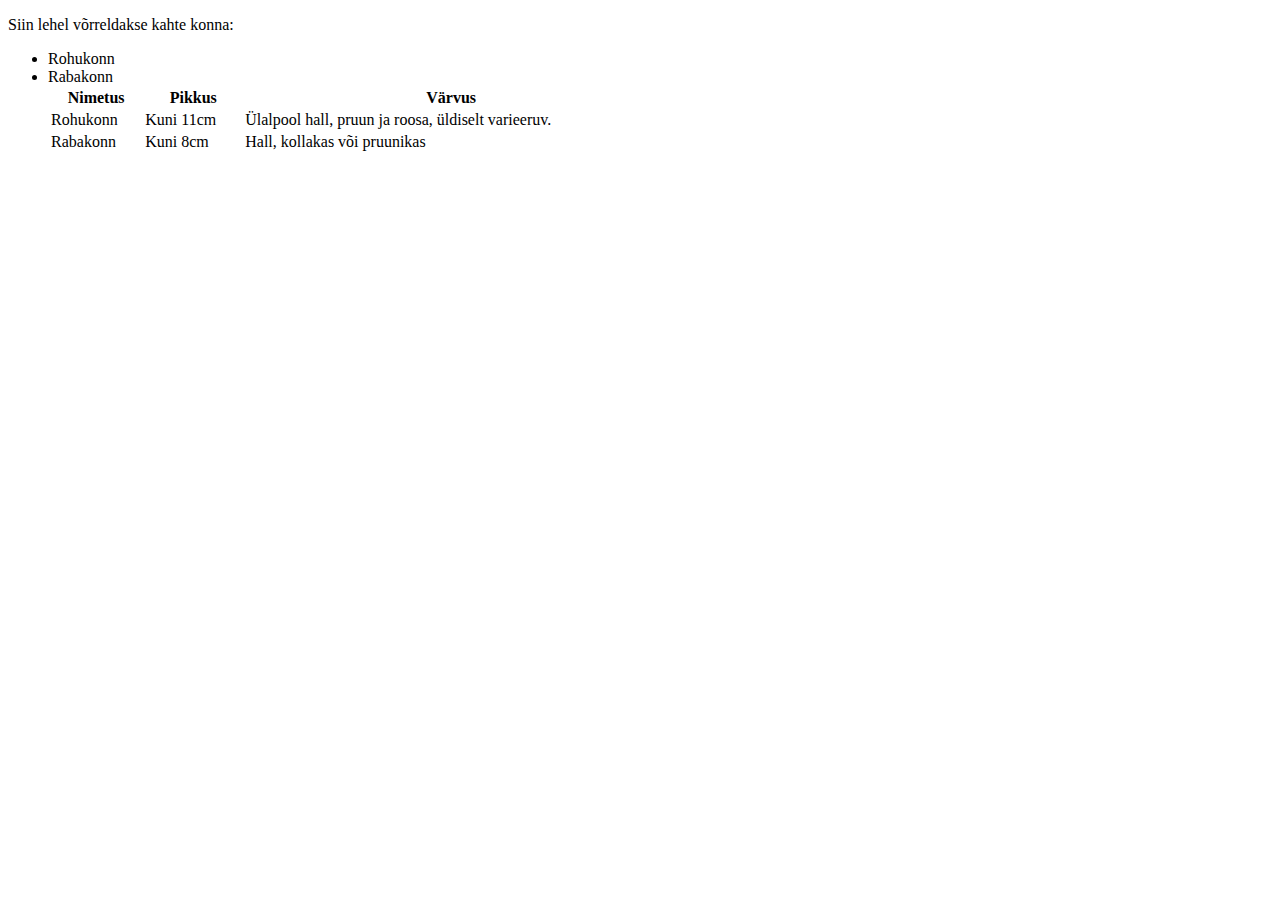
<file: index2.html>
<!DOCTYPE html>
<html>
<head>
<title>Kahe konna erinevused.</title>
</head>
<style>
  
</style>
<body>
<div>
<p>Siin lehel võrreldakse kahte konna:</p>
<ul>
 <li>Rohukonn</li>
 <li>Rabakonn</li>

<table style="width:50%">
  <tr>
<th>Nimetus</th>
<th>Pikkus</th>
<th>Värvus</th>
  </tr>
  <tr>
    <td>Rohukonn </td>
	<td>Kuni 11cm</td>
	<td>Ülalpool hall, pruun ja roosa, üldiselt varieeruv.</td>
  </tr>
  <tr>
    <td>Rabakonn</td>
	<td>Kuni 8cm</td>
	<td>Hall, kollakas või pruunikas</td>
  </tr>
</table>
</ul>
</div>
</body>
</html>
</file>
